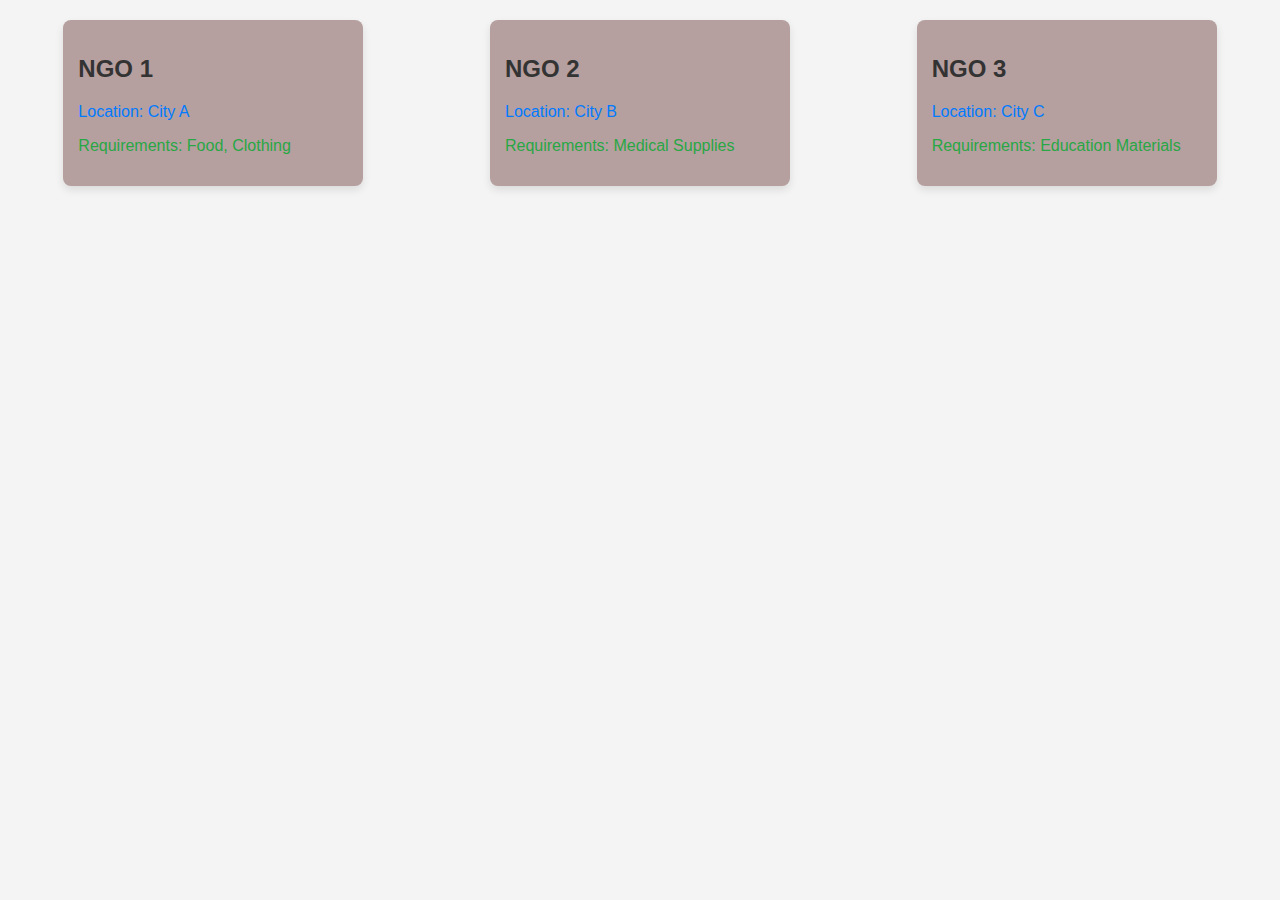
<file: ngocards.html>
<!DOCTYPE html>
<html lang="en">
<head>
  <meta charset="UTF-8">
  <meta name="viewport" content="width=device-width, initial-scale=1.0">
  
  <title>NGO Cards</title>
  <style>
    body {
      font-family: Arial, sans-serif;
      background-color: #f4f4f4;
      margin: 0;
      padding: 0;
      display: flex;
      flex-wrap: wrap;
      justify-content: space-around;
    }

    .card {
      width: 300px;
      background-color: #b69f9f;
      border-radius: 8px;
      box-shadow: 0 4px 8px rgba(0, 0, 0, 0.1);
      margin: 20px;
      padding: 15px;
      box-sizing: border-box;
    }

    h2 {
      color: #333;
    }

    p {
      color: #666;
    }

    .location {
      color: #007bff;
    }

    .requirements {
      color: #28a745;
    }
  </style>
</head>
<body>

  <!-- NGO Cards -->
  <div class="card" id="ngo1">
    <h2>NGO 1</h2>
    <p class="location">Location: City A</p>
    <p class="requirements">Requirements: Food, Clothing</p>
  </div>

  <div class="card" id="ngo2">
    <h2>NGO 2</h2>
    <p class="location">Location: City B</p>
    <p class="requirements">Requirements: Medical Supplies</p>
  </div>

  <div class="card" id="ngo3">
    <h2>NGO 3</h2>
    <p class="location">Location: City C</p>
    <p class="requirements">Requirements: Education Materials</p>
  </div>
</body>
</html>
</file>
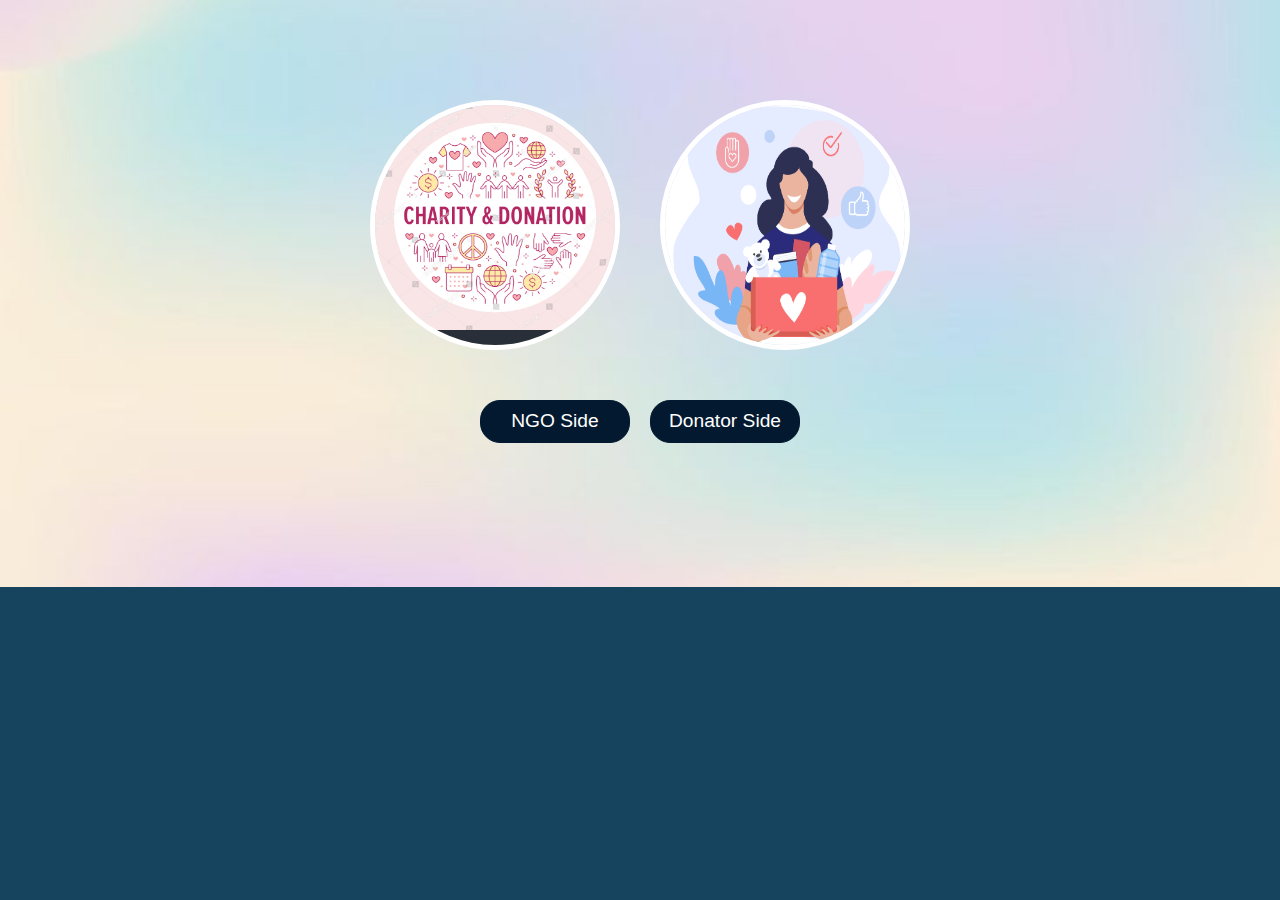
<file: selectside.html>
<!DOCTYPE html>
<html lang="en">
<head>
<meta charset="UTF-8">
<meta name="viewport" content="width=device-width, initial-scale=1.0">
<title>NGO or User</title>
<link href="https://maxcdn.bootstrapcdn.com/bootstrap/4.5.2/css/bootstrap.min.css" rel="stylesheet">
<style>
   body {
            background: url('servicesbg.jpg') no-repeat;
            background-size: cover;
            background-position: center;
            background-color: rgb(22, 68, 95);
            font-size: medium;
            font-style: normal;
            margin: 0;
            overflow-y: auto;
            margin-top: 0;
            scroll-behavior: smooth;
        }
  .container {
    margin-top: 100px;
    text-align: center;
  }
  .image-wrapper {
    display: flex;
    justify-content: center;
    margin-bottom: 50px;
  }
  .image-wrapper img {
    width: 250px;
    height: 250px;
    border-radius: 50%;
    margin: 0 20px;
    border: 5px solid #fff;
    transition: transform 0.3s ease-in-out;
    cursor: pointer;
  }
  .image-wrapper img:hover {
    transform: scale(1.1);
  }
  .btn-wrapper {
    display: flex;
    justify-content: center;
    margin-top: 20px;
  }
  .btn-wrapper .btn {
    width: 150px;
    font-size: 1.2em;
    background-color: #031930; /* Same color for both buttons */
    color: #fff;
    border-color: #031930;
    margin: 0 10px; /* Add space between buttons */
    border-radius: 20px; /* Make buttons more rounded */
  }
  .btn-wrapper .btn:hover {
    background-color: #285e78; /* Darken button color on hover */
    border-color: #285e78;
  }
</style>
</head>
<body>

<div class="container">
  <div class="image-wrapper">
    <img src="ngoside.jpg" alt="NGO" class="img-fluid">
    <img src="imgrhs.png" alt="User" class="img-fluid">
  </div>
  <div class="btn-wrapper">
    <button type="button" class="btn btn-primary">NGO Side</button>
    <button type="button" class="btn btn-primary">Donator Side</button>
  </div>
</div>

<script src="https://code.jquery.com/jquery-3.5.1.slim.min.js"></script>
<script src="https://cdn.jsdelivr.net/npm/@popperjs/core@2.5.4/dist/umd/popper.min.js"></script>
<script src="https://maxcdn.bootstrapcdn.com/bootstrap/4.5.2/js/bootstrap.min.js"></script>
</body>
</html>
</file>
